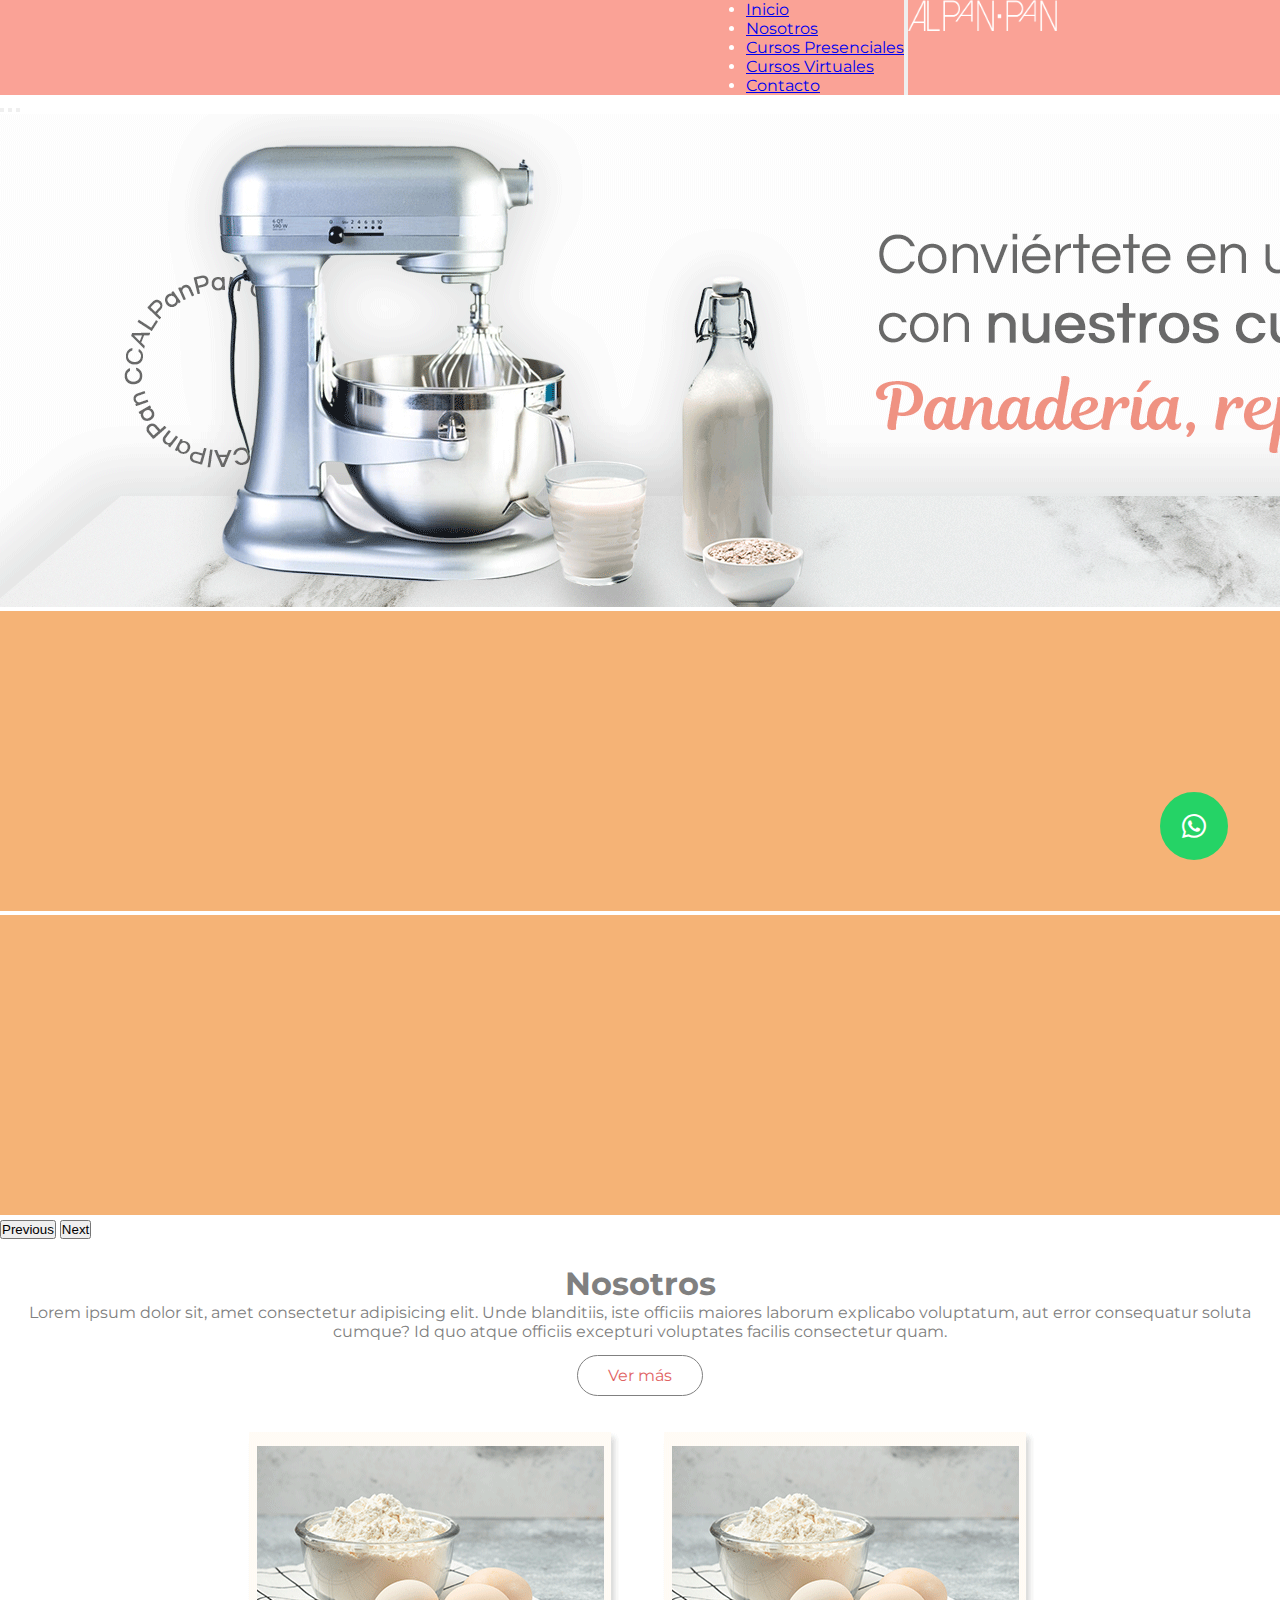
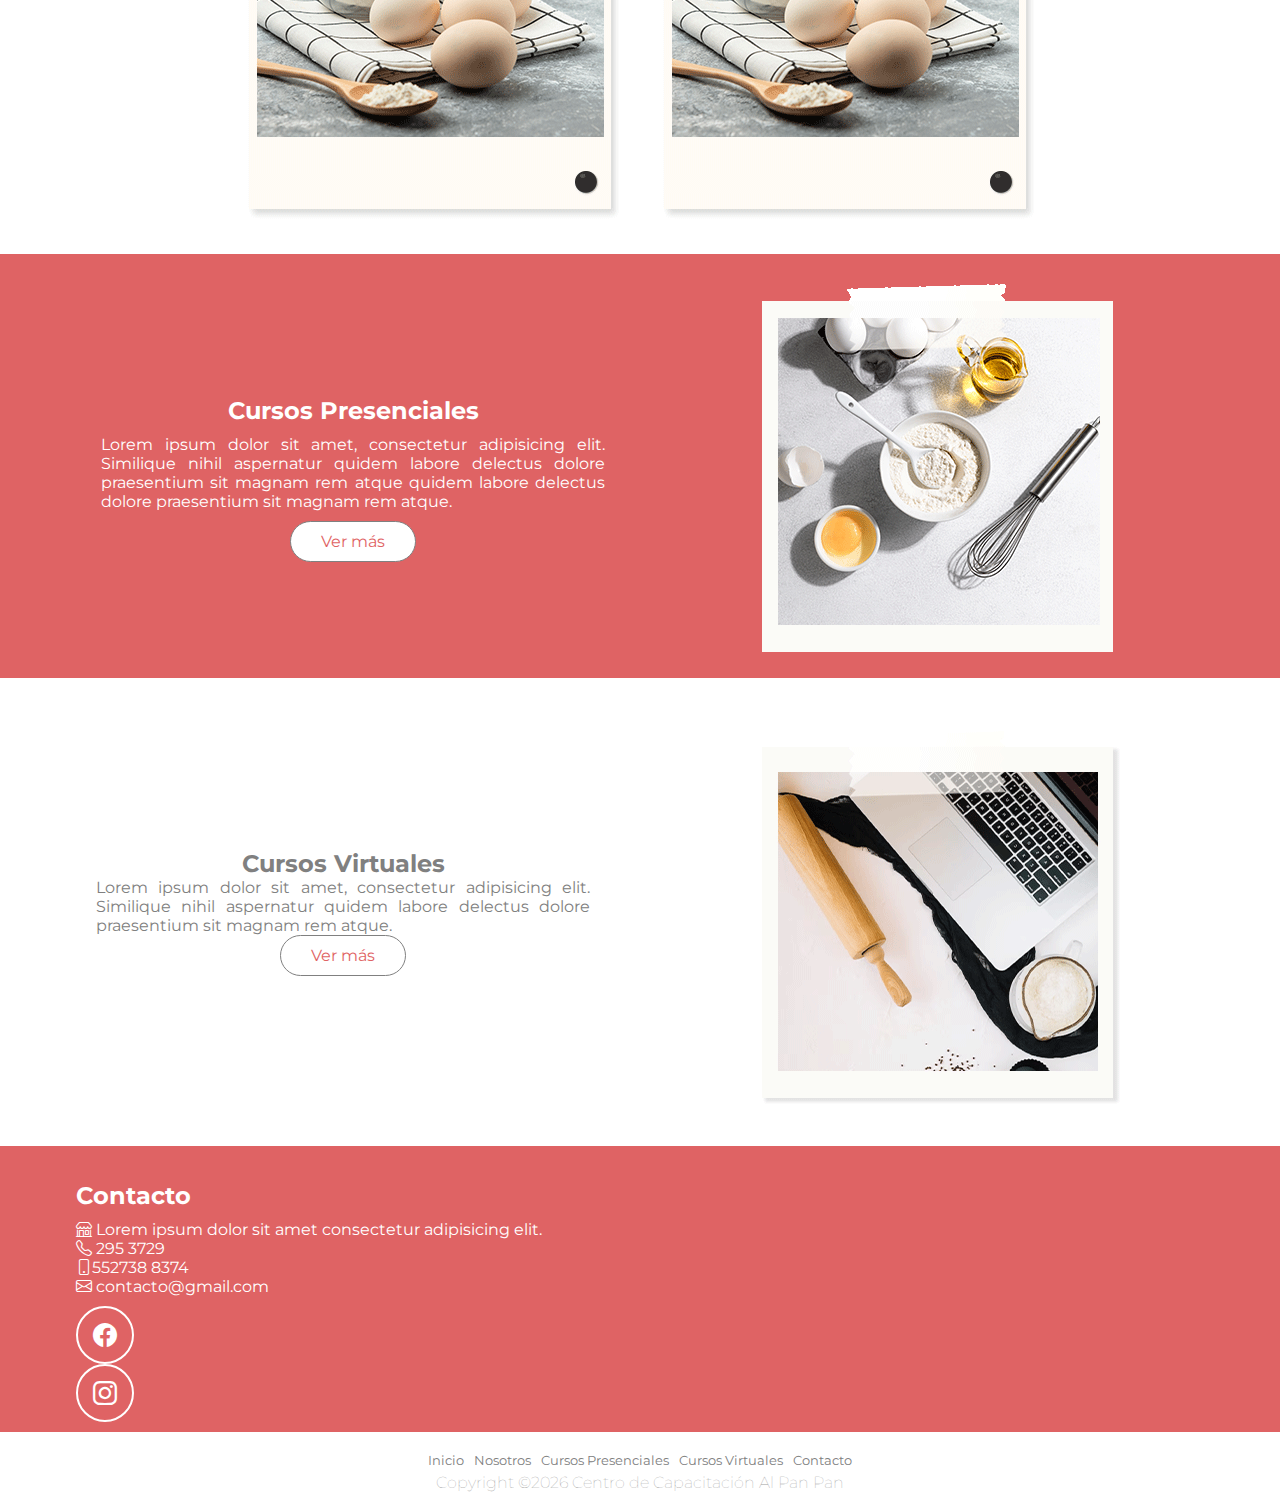
<file: index.html>
<!DOCTYPE html>
<html lang="en">
<head>
  <meta charset="UTF-8">
  <meta http-equiv="X-UA-Compatible" content="IE=edge">
  <meta name="viewport" content="width=device-width, initial-scale=1.0">
  <title>Inicio</title>
  <link rel="shortcut icon" href="./img/deprueba/logov1.svg">
  <link rel="stylesheet" href="./css/style.css">
  <!-- googleFont -->
  <link rel="preconnect" href="https://fonts.googleapis.com">
  <link rel="preconnect" href="https://fonts.gstatic.com" crossorigin>
  <link href="https://fonts.googleapis.com/css2?family=Montserrat:ital,wght@0,200;0,300;0,400;0,700;1,200;1,400&display=swap" rel="stylesheet">
  <!-- Bootstrap -->
  <link href="https://cdn.jsdelivr.net/npm/bootstrap@5.3.0/dist/css/bootstrap.min.css" rel="stylesheet" integrity="sha384-9ndCyUaIbzAi2FUVXJi0CjmCapSmO7SnpJef0486qhLnuZ2cdeRhO02iuK6FUUVM" crossorigin="anonymous">
  <link rel="stylesheet" href="https://cdn.jsdelivr.net/npm/bootstrap-icons@1.10.5/font/bootstrap-icons.css">
  
</head>



<body>


        
<!-- NAVEGADOR -->

 
<nav class="navbar navbar-expand-lg "  data-bs-theme="dark" style="background-color: #faa296;"  >
      
  <div class="container-fluid">
    <a class="navbar-brand" href="./index.html">
      <img src="./img/white_logo.png" alt="Logo" width="40%" height="me-auto" class="d-inline-block align-text-top">
    
    </a>
  
    <button class="navbar-toggler" type="button" data-bs-toggle="collapse" data-bs-target="#navbarSupportedContent" aria-controls="navbarSupportedContent" aria-expanded="false" aria-label="Toggle navigation">
      <span class="navbar-toggler-icon"></span>
    </button>
    <div class="collapse navbar-collapse" id="navbarSupportedContent">
      <ul class="navbar-nav me-auto mb-2 mb-lg-0">
        <li class="nav-item">
          <a class="nav-link" href="./index.html">Inicio</a>
        </li>
        <li class="nav-item">
          <a class="nav-link" href="./nosotros.html">Nosotros</a>
        </li>
        <li class="nav-item">
          <a class="nav-link" href="./cursos_presenciales.html">Cursos Presenciales</a>
        </li>
        <li class="nav-item">
          <a class="nav-link" href="./cursos_virtuales.html">Cursos Virtuales</a>
        </li>
        <li class="nav-item">
          <a class="nav-link" href="./contacto.html">Contacto</a>
        </li>
      
      </ul>
    
    </div>
  </div>
  </nav>
  


 
    <!-- IMAGEN PRINCIPAL / CARRUSEL -->
<header>
    <div id="carouselExampleIndicators" class="carousel slide">
      <div class="carousel-indicators">
        <button type="button" data-bs-target="#carouselExampleIndicators" data-bs-slide-to="0" class="active" aria-current="true" aria-label="Slide 1"></button>
        <button type="button" data-bs-target="#carouselExampleIndicators" data-bs-slide-to="1" aria-label="Slide 2"></button>
        <button type="button" data-bs-target="#carouselExampleIndicators" data-bs-slide-to="2" aria-label="Slide 3"></button>
      </div>
      <div class="carousel-inner">
        <div class="carousel-item active">
          <img src="./img/herobannerr.png" class="d-block w-100" alt="...">
        </div>
        <div class="carousel-item">
          <img src="./img/herobanner.jpg" class="d-block w-100" alt="...">
        </div>
        <div class="carousel-item">
          <img src="./img/herobanner.jpg" class="d-block w-100" alt="...">
        </div>
      </div>
      <button class="carousel-control-prev" type="button" data-bs-target="#carouselExampleIndicators" data-bs-slide="prev">
        <span class="carousel-control-prev-icon" aria-hidden="true"></span>
        <span class="visually-hidden">Previous</span>
      </button>
      <button class="carousel-control-next" type="button" data-bs-target="#carouselExampleIndicators" data-bs-slide="next">
        <span class="carousel-control-next-icon" aria-hidden="true"></span>
        <span class="visually-hidden">Next</span>
      </button>
    </div>
  </header>   
   

  <!-- NOSOTROS  -->


 
<section id="nosotros"> 
  <div class="container container p-3 mt-5 text-center text-danger">
    <!-- Content here -->
    <div class="row">
      <div class="col-sm-12 col-lg-12">
    <div class="txtNos">
    <h1 class="tituloNos">Nosotros</h1>
      <p class="txt_nos_parrafo">Lorem ipsum dolor sit, amet consectetur adipisicing elit. Unde blanditiis, iste officiis maiores laborum explicabo voluptatum, aut error consequatur soluta cumque? Id quo atque officiis excepturi voluptates facilis consectetur quam.</p>
       
      <div class="botonNoss">
      <a class="btn default" href="./nosotros.html">Ver más</a>
      </div>
     
    </div>
    </div>



    <div class="col-md-12 col-lg-12">
    <div class="flex-containerNos">
  

      <div class="bannerNos1">
        <img src="./img/boxbanner.png" alt="nosotros1">
      </div>

      <div class="bannerNos1">
        <img src="./img/boxbanner.png" alt="nosotros2">
      </div>

 

    </div>

  </div>    

  </section>

      
    





  <!-- Cursos Presenciales -->
  <div class="container-fluid p-0 mt-5 text-center"> 
    <div class="row">
  <section class="cursosP"> 
    <div class="col-sm-12 col-lg-12">
    <div class="flex-containerCP">
      
  
    <div class="txtCursosP">
      <h2 class="tituloCP">Cursos Presenciales</h2>
      <p class="parrafoNos">Lorem ipsum dolor sit amet, consectetur adipisicing elit. Similique nihil aspernatur quidem labore delectus dolore praesentium sit magnam rem atque quidem labore delectus dolore praesentium sit magnam rem atque. </p>

      <a class="btn default" href="./cursos_presenciales.html">Ver más</a>
      </a>

    </div>

        <div class="bannerCP">
        <img src="./img/boxbanner3.png" alt="cursos_presenciales">
        </div>  
      </div>

    </div>  
    </div> 
    </section>

 
     <!-- Cursos Virtuales -->
<div class="container-fluid mt-5 text-center">
  <div class="row">
    <div class="col-sm-12 col-lg-12">
  <div class="flex-containerCV">

    <div class="txtCV">
    <h2 class="tituloCvirtuales">Cursos Virtuales</h2>
    <p class="parrafoCursosVirtuales">Lorem ipsum dolor sit amet, consectetur adipisicing elit. Similique nihil aspernatur quidem labore delectus dolore praesentium sit magnam rem atque.</p>
 

    <a class="btn default" href="./cursos_virtuales.html">Ver más</a>
  </a>

  </div>

  <div class="bannerCV">
      <img src="./img/boxbanner2.png" alt="cursos_virtuales">
 </div>
</div>


</div>
</div>
</div>




  
     <!-- Contacto -->
     <div class="container-fluid p-0 mt-5 text-center"> 
      <div class="row">
      <div class="col-sm-12 col-lg-12">
<section class="contact-container">

 <div class="txt-contact">
  <ul class="flex_Contact">
       
      <h2>Contacto</h2>

 
  <div class="contacto-iconos-indexx">
    
      <li><i class="bi bi-shop"></i>  Lorem ipsum dolor sit amet consectetur adipisicing elit.</li>

      <li><i class="bi bi-telephone"></i>     295 3729</li>
      
     
 
      <li><i class="bi bi-phone"></i>552738 8374</li>
      
      <li><i class="bi bi-envelope"></i>  contacto@gmail.com </li>
    </div>
  

      <div class="iconos-redes-sociales d-flex flex-wrap align-items-center mt-3">
        <a href="https://m.facebook.com/" target="_blank" rel="noopener noreferrer">
          <i class="bi bi-facebook"></i>

          <a href="https://www.instagram.com/" target="_blank" rel="noopener noreferrer">
            <i class="bi bi-instagram"></i>

        </a>
      </div> 


  
    </ul>


              <!-- Mapa -->
   <div class="mapa">
       
    <iframe src="https://www.google.com/maps/embed?pb=!1m18!1m12!1m3!1d3763.2723509268367!2d-99.18604948509383!3d19.400635086902415!2m3!1f0!2f0!3f0!3m2!1i1024!2i768!4f13.1!3m3!1m2!1s0x85d1ff640f129c71%3A0x2fc3b561b5a9884b!2sCentro%20de%20Capacitaci%C3%B3n%20Al%20Pan%20Pan!5e0!3m2!1ses-419!2smx!4v1582581490856!5m2!1ses-419!2smx" width="400" height="335" frameborder="0" style="border:0;" allowfullscreen=""></iframe>

    </div>



 
</section>

    
  <!-- Boton WhatsApp -->
  <div class="botonWA">
  
    <a href="https://web.whatsapp.com/" target="_blank" rel="noopener noreferrer">
      <i class="bi bi-whatsapp"></i> 
   
   
  </div>


   

<!-- Footer -->
    
<footer class="footer_container">
  
    <ul class="footer_item">
        <li class="item_footer"><a class="nav_link" href="./index.html">Inicio</a></li>
        <li class="item_footer"><a class="nav_link" href="./nosotros.html">Nosotros</a></li>
        <li class="item_footer"><a class="nav_link" href="./cursos_presenciales.html">Cursos Presenciales</a></li>
        <li class="item_footer"><a class="nav_link" href="./cursos_virtuales.html">Cursos Virtuales</a></li>
        <li class="item_footer"><a class="nav_link" href="./contacto.html">Contacto</a></li>
    </ul>  






    <div>
        <!-- Copywrite Text -->
        <p class="copywrite-text"><a href="#"></a>
         Copyright &copy;<script>document.write(new Date().getFullYear());</script> Centro de Capacitación Al Pan Pan </p>
    </div>

  </footer>
   
<!-- end-Boostrap -->  
<script src="https://cdn.jsdelivr.net/npm/bootstrap@5.3.0/dist/js/bootstrap.bundle.min.js" integrity="sha384-geWF76RCwLtnZ8qwWowPQNguL3RmwHVBC9FhGdlKrxdiJJigb/j/68SIy3Te4Bkz" crossorigin="anonymous"></script>  
</body>
</html>
</file>
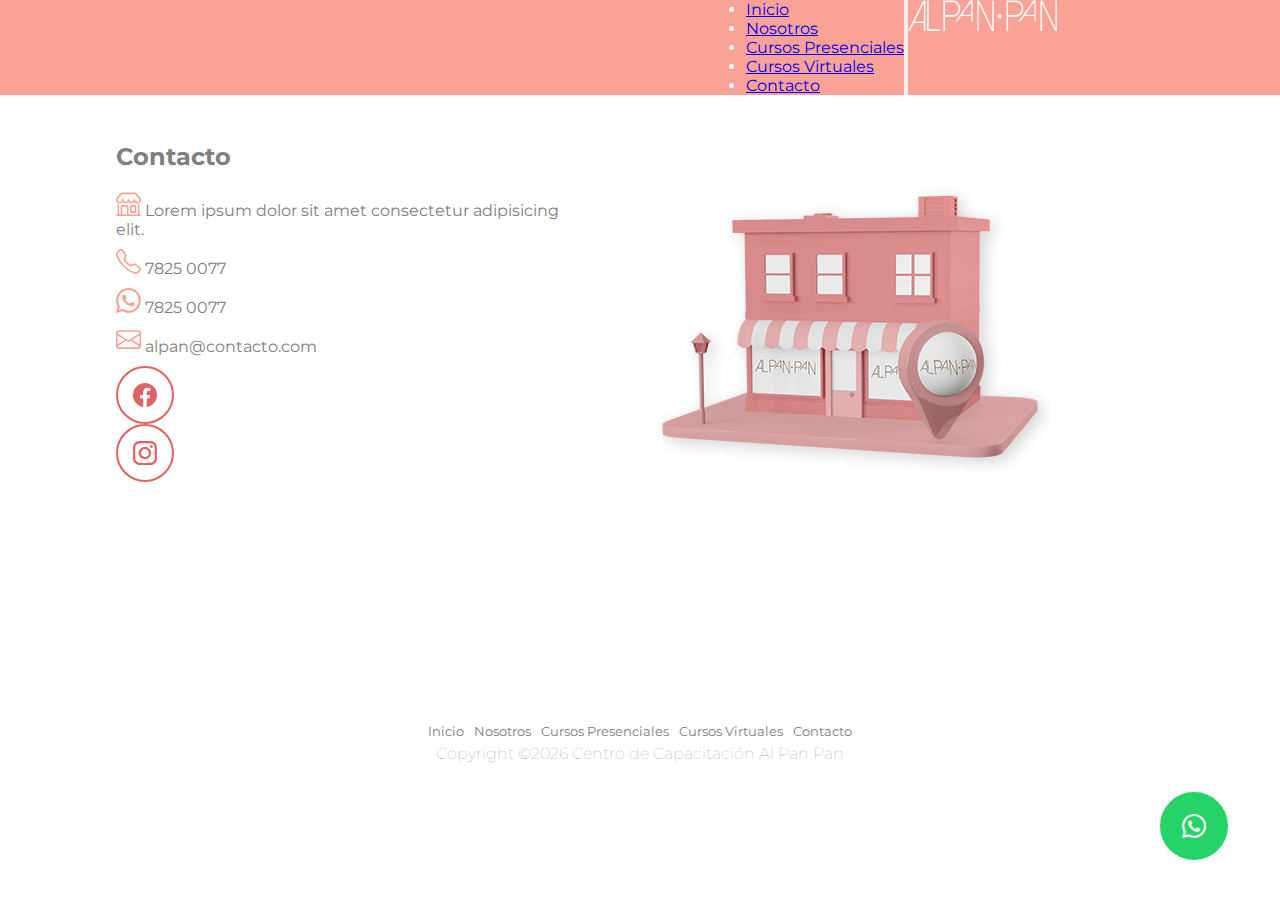
<file: contacto.html>
<!DOCTYPE html>
<html lang="en">
<head>
  <meta charset="UTF-8">
  <meta http-equiv="X-UA-Compatible" content="IE=edge">
  <meta name="viewport" content="width=device-width, initial-scale=1.0">
  <title>Contacto</title>
  <link rel="shortcut icon" href="./img/deprueba/logov1.svg">
  <link rel="stylesheet" href="./css/style.css">
  <!-- googleFont -->
  <link rel="preconnect" href="https://fonts.googleapis.com">
  <link rel="preconnect" href="https://fonts.gstatic.com" crossorigin>
  <link href="https://fonts.googleapis.com/css2?family=Montserrat:ital,wght@0,200;0,300;0,400;0,700;1,200;1,400&display=swap" rel="stylesheet">
  <!-- Bootstrap -->
  <link href="https://cdn.jsdelivr.net/npm/bootstrap@5.3.0/dist/css/bootstrap.min.css" rel="stylesheet" integrity="sha384-9ndCyUaIbzAi2FUVXJi0CjmCapSmO7SnpJef0486qhLnuZ2cdeRhO02iuK6FUUVM" crossorigin="anonymous">
  <link rel="stylesheet" href="https://cdn.jsdelivr.net/npm/bootstrap-icons@1.10.5/font/bootstrap-icons.css">
  </head>
</html>


<!-- NAVEGADOR -->

<nav class="navbar navbar-expand-lg "  data-bs-theme="dark" style="background-color: #faa296;"  >
      
  <div class="container-fluid">
    <a class="navbar-brand" href="./index.html">
      <img src="./img/white_logo.png" alt="Logo" width="40%" height="me-auto" class="d-inline-block align-text-top">
    
    </a>
  
    <button class="navbar-toggler" type="button" data-bs-toggle="collapse" data-bs-target="#navbarSupportedContent" aria-controls="navbarSupportedContent" aria-expanded="false" aria-label="Toggle navigation">
      <span class="navbar-toggler-icon"></span>
    </button>
    <div class="collapse navbar-collapse" id="navbarSupportedContent">
      <ul class="navbar-nav me-auto mb-2 mb-lg-0">
        <li class="nav-item">
          <a class="nav-link" href="./index.html">Inicio</a>
        </li>
        <li class="nav-item">
          <a class="nav-link" href="./nosotros.html">Nosotros</a>
        </li>
        <li class="nav-item">
          <a class="nav-link" href="./cursos_presenciales.html">Cursos Presenciales</a>
        </li>
        <li class="nav-item">
          <a class="nav-link" href="./cursos_virtuales.html">Cursos Virtuales</a>
        </li>
        <li class="nav-item">
          <a class="nav-link" href="./contacto.html">Contacto</a>
        </li>
      
      </ul>
    
    </div>
  </div>
  </nav>

    <!-- IMAGEN PRINCIPAL -->
    



    
     
<div class="container-fluid p-0 mt-5">
  <div class="row">
    <div class="col-sm-12 col-lg-12">      
     <div class="ContainerContactGrid">

    <div class="Info_Contact">
      <ul class="info-list">    
      <h2>Contacto</h2>
            <li><i class="icon"><svg xmlns="http://www.w3.org/2000/svg" width="25" height="25" fill="#faa296" class="bi bi-shop" viewBox="0 0 16 16">
              <path d="M2.97 1.35A1 1 0 0 1 3.73 1h8.54a1 1 0 0 1 .76.35l2.609 3.044A1.5 1.5 0 0 1 16 5.37v.255a2.375 2.375 0 0 1-4.25 1.458A2.371 2.371 0 0 1 9.875 8 2.37 2.37 0 0 1 8 7.083 2.37 2.37 0 0 1 6.125 8a2.37 2.37 0 0 1-1.875-.917A2.375 2.375 0 0 1 0 5.625V5.37a1.5 1.5 0 0 1 .361-.976l2.61-3.045zm1.78 4.275a1.375 1.375 0 0 0 2.75 0 .5.5 0 0 1 1 0 1.375 1.375 0 0 0 2.75 0 .5.5 0 0 1 1 0 1.375 1.375 0 1 0 2.75 0V5.37a.5.5 0 0 0-.12-.325L12.27 2H3.73L1.12 5.045A.5.5 0 0 0 1 5.37v.255a1.375 1.375 0 0 0 2.75 0 .5.5 0 0 1 1 0zM1.5 8.5A.5.5 0 0 1 2 9v6h1v-5a1 1 0 0 1 1-1h3a1 1 0 0 1 1 1v5h6V9a.5.5 0 0 1 1 0v6h.5a.5.5 0 0 1 0 1H.5a.5.5 0 0 1 0-1H1V9a.5.5 0 0 1 .5-.5zM4 15h3v-5H4v5zm5-5a1 1 0 0 1 1-1h2a1 1 0 0 1 1 1v3a1 1 0 0 1-1 1h-2a1 1 0 0 1-1-1v-3zm3 0h-2v3h2v-3z"/>
            </svg></i> Lorem ipsum dolor sit amet consectetur adipisicing elit.</li>

            <li><i class="icon"><svg xmlns="http://www.w3.org/2000/svg" width="25" height="25" fill="#faa296" class="bi bi-telephone" viewBox="0 0 16 16">
              <path d="M3.654 1.328a.678.678 0 0 0-1.015-.063L1.605 2.3c-.483.484-.661 1.169-.45 1.77a17.568 17.568 0 0 0 4.168 6.608 17.569 17.569 0 0 0 6.608 4.168c.601.211 1.286.033 1.77-.45l1.034-1.034a.678.678 0 0 0-.063-1.015l-2.307-1.794a.678.678 0 0 0-.58-.122l-2.19.547a1.745 1.745 0 0 1-1.657-.459L5.482 8.062a1.745 1.745 0 0 1-.46-1.657l.548-2.19a.678.678 0 0 0-.122-.58L3.654 1.328zM1.884.511a1.745 1.745 0 0 1 2.612.163L6.29 2.98c.329.423.445.974.315 1.494l-.547 2.19a.678.678 0 0 0 .178.643l2.457 2.457a.678.678 0 0 0 .644.178l2.189-.547a1.745 1.745 0 0 1 1.494.315l2.306 1.794c.829.645.905 1.87.163 2.611l-1.034 1.034c-.74.74-1.846 1.065-2.877.702a18.634 18.634 0 0 1-7.01-4.42 18.634 18.634 0 0 1-4.42-7.009c-.362-1.03-.037-2.137.703-2.877L1.885.511z"/>
            </svg></i> 7825 0077</li>


            <li><svg xmlns="http://www.w3.org/2000/svg" width="25" height="25" fill="#faa296" class="bi bi-whatsapp" viewBox="0 0 16 16">
              <path d="M13.601 2.326A7.854 7.854 0 0 0 7.994 0C3.627 0 .068 3.558.064 7.926c0 1.399.366 2.76 1.057 3.965L0 16l4.204-1.102a7.933 7.933 0 0 0 3.79.965h.004c4.368 0 7.926-3.558 7.93-7.93A7.898 7.898 0 0 0 13.6 2.326zM7.994 14.521a6.573 6.573 0 0 1-3.356-.92l-.24-.144-2.494.654.666-2.433-.156-.251a6.56 6.56 0 0 1-1.007-3.505c0-3.626 2.957-6.584 6.591-6.584a6.56 6.56 0 0 1 4.66 1.931 6.557 6.557 0 0 1 1.928 4.66c-.004 3.639-2.961 6.592-6.592 6.592zm3.615-4.934c-.197-.099-1.17-.578-1.353-.646-.182-.065-.315-.099-.445.099-.133.197-.513.646-.627.775-.114.133-.232.148-.43.05-.197-.1-.836-.308-1.592-.985-.59-.525-.985-1.175-1.103-1.372-.114-.198-.011-.304.088-.403.087-.088.197-.232.296-.346.1-.114.133-.198.198-.33.065-.134.034-.248-.015-.347-.05-.099-.445-1.076-.612-1.47-.16-.389-.323-.335-.445-.34-.114-.007-.247-.007-.38-.007a.729.729 0 0 0-.529.247c-.182.198-.691.677-.691 1.654 0 .977.71 1.916.81 2.049.098.133 1.394 2.132 3.383 2.992.47.205.84.326 1.129.418.475.152.904.129 1.246.08.38-.058 1.171-.48 1.338-.943.164-.464.164-.86.114-.943-.049-.084-.182-.133-.38-.232z"/>
            </svg><i class="icon"></i> 7825 0077</li>


            <li><i class="icon"><svg xmlns="http://www.w3.org/2000/svg" width="25" height="25" fill="#faa296"  class="bi bi-envelope" viewBox="0 0 16 16">
              <path d="M0 4a2 2 0 0 1 2-2h12a2 2 0 0 1 2 2v8a2 2 0 0 1-2 2H2a2 2 0 0 1-2-2V4Zm2-1a1 1 0 0 0-1 1v.217l7 4.2 7-4.2V4a1 1 0 0 0-1-1H2Zm13 2.383-4.708 2.825L15 11.105V5.383Zm-.034 6.876-5.64-3.471L8 9.583l-1.326-.795-5.64 3.47A1 1 0 0 0 2 13h12a1 1 0 0 0 .966-.741ZM1 11.105l4.708-2.897L1 5.383v5.722Z"/>
            </svg></i> alpan@contacto.com</li>



<!--  Social media-->

 

<div class="iconos-redes-socialess d-flex flex-wrap align-items-center mt-4">
  <a href="https://m.facebook.com/" target="_blank" rel="noopener noreferrer">
    <i class="bi bi-facebook"></i>

    <a href="https://www.instagram.com/" target="_blank" rel="noopener noreferrer">
      <i class="bi bi-instagram"></i>

  </a>

</div>

  
</ul>
<div class="banner-contacto_page">
  <img src="./img/boxbanner5.png" alt="escuela">

</div>  

  </div>

    

   
   <!-- Mapa -->
   <div class="container-fluid p-0 mt-5 text-center"> 
   <div class="MapContactPage"> 
  <iframe src="https://www.google.com/maps/embed?pb=!1m18!1m12!1m3!1d3763.272235085478!2d-99.18873171442466!3d19.40064009497466!2m3!1f0!2f0!3f0!3m2!1i1024!2i768!4f13.1!3m3!1m2!1s0x85d1ff640f129c71%3A0x2fc3b561b5a9884b!2sCentro%20de%20Capacitaci%C3%B3n%20Al%20Pan%20Pan!5e0!3m2!1ses-419!2smx!4v1688166520786!5m2!1ses-419!2smx" width="1280" height="350" style="border:0;" allowfullscreen="" loading="lazy" referrerpolicy="no-referrer-when-downgrade"></iframe>
</div>           
        

 




  <!-- Boton WhatsApp -->
  <div class="botonWA">
  
    <a href="https://web.whatsapp.com/" target="_blank" rel="noopener noreferrer">
      <i class="bi bi-whatsapp"></i> 
   
   
  </div>


<!-- Footer -->
    
<footer class="footer_container">
  
  <ul class="footer_item">
      <li class="item_footer"><a class="nav_link" href="./index.html">Inicio</a></li>
      <li class="item_footer"><a class="nav_link" href="./nosotros.html">Nosotros</a></li>
      <li class="item_footer"><a class="nav_link" href="./cursos_presenciales.html">Cursos Presenciales</a></li>
      <li class="item_footer"><a class="nav_link" href="./cursos_virtuales.html">Cursos Virtuales</a></li>
      <li class="item_footer"><a class="nav_link" href="./contacto.html">Contacto</a></li>
  </ul>  






  <div>
      <!-- Copywrite Text -->
      <p class="copywrite-text"><a href="#"></a>
       Copyright &copy;<script>document.write(new Date().getFullYear());</script> Centro de Capacitación Al Pan Pan </p>
  </div>

</footer>



    
<!-- end-Boostrap -->  
<script src="https://cdn.jsdelivr.net/npm/bootstrap@5.3.0/dist/js/bootstrap.bundle.min.js" integrity="sha384-geWF76RCwLtnZ8qwWowPQNguL3RmwHVBC9FhGdlKrxdiJJigb/j/68SIy3Te4Bkz" crossorigin="anonymous"></script>  
    
</body>
</html>
</file>
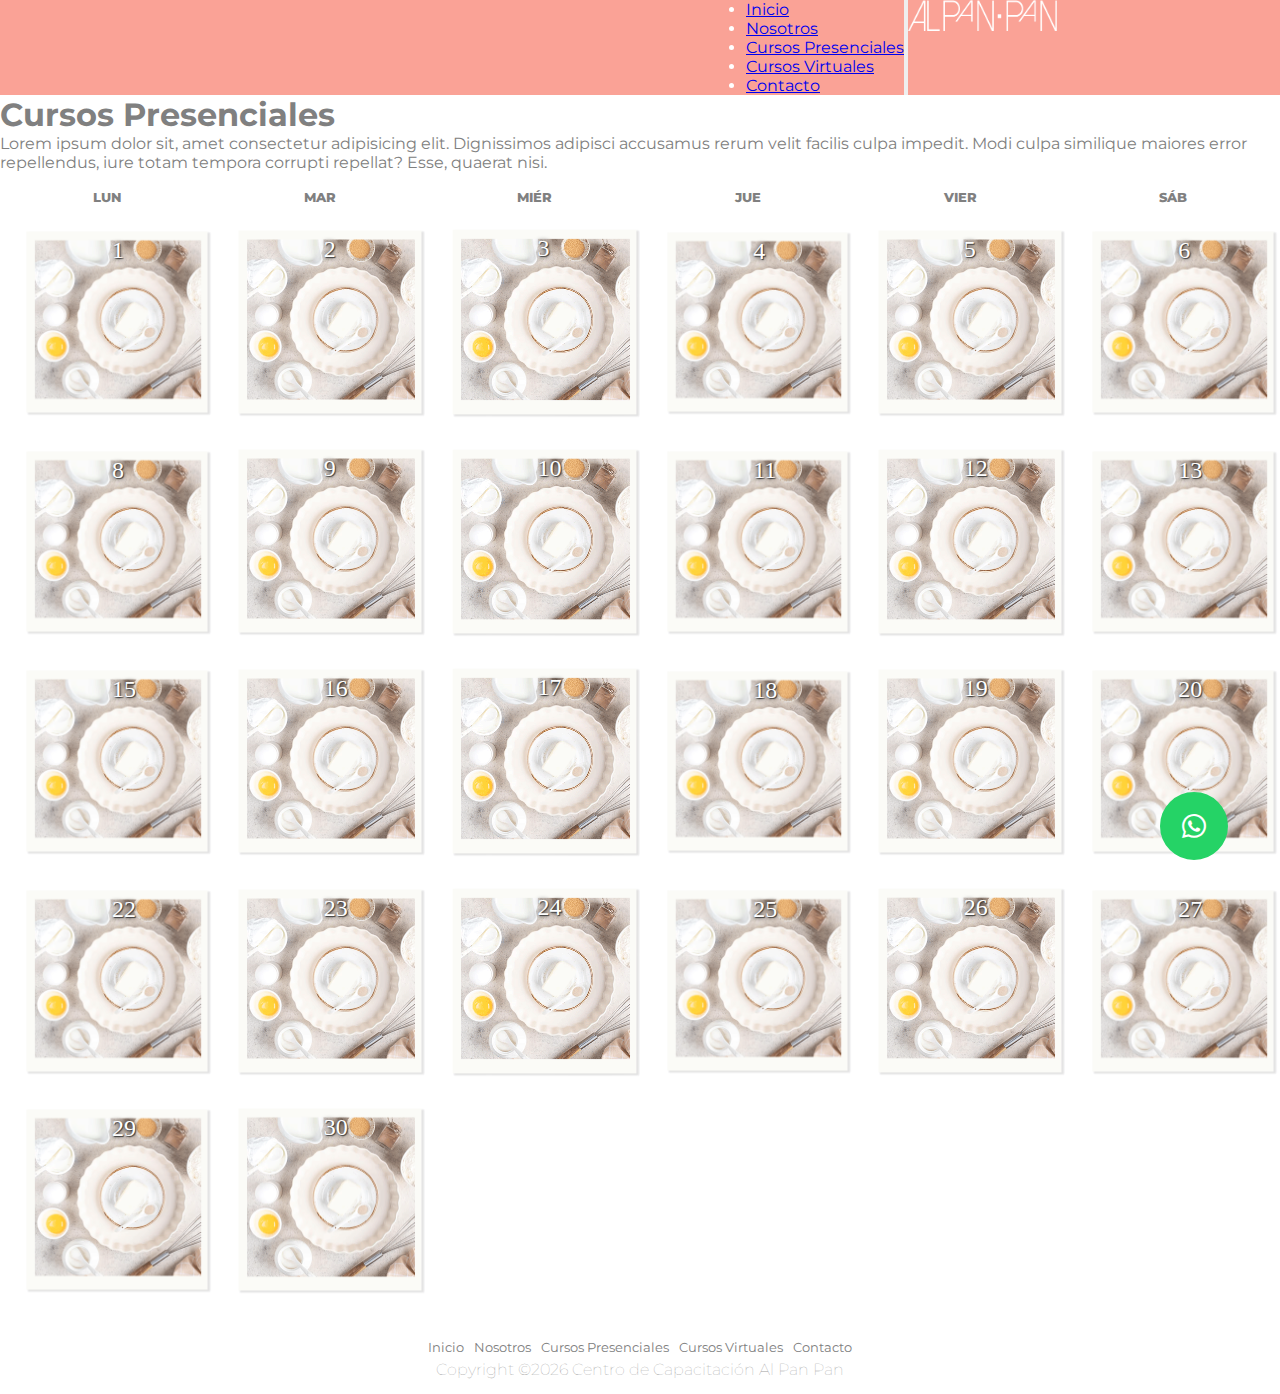
<file: cursos_presenciales.html>
<!DOCTYPE html>
<html lang="en">
<head>
  <meta charset="UTF-8">
  <meta http-equiv="X-UA-Compatible" content="IE=edge">
  <meta name="viewport" content="width=device-width, initial-scale=1.0">
  <title>Cursos Presenciales</title>
  <link rel="shortcut icon" href="./img/deprueba/logov1.svg">
  <link rel="stylesheet" href="./css/style.css">
  <!-- googleFont -->
  <link rel="preconnect" href="https://fonts.googleapis.com">
  <link rel="preconnect" href="https://fonts.gstatic.com" crossorigin>
  <link href="https://fonts.googleapis.com/css2?family=Montserrat:ital,wght@0,200;0,300;0,400;0,700;1,200;1,400&display=swap" rel="stylesheet">
  <!-- Bootstrap -->
  <link href="https://cdn.jsdelivr.net/npm/bootstrap@5.3.0/dist/css/bootstrap.min.css" rel="stylesheet" integrity="sha384-9ndCyUaIbzAi2FUVXJi0CjmCapSmO7SnpJef0486qhLnuZ2cdeRhO02iuK6FUUVM" crossorigin="anonymous">
  <link rel="stylesheet" href="https://cdn.jsdelivr.net/npm/bootstrap-icons@1.10.5/font/bootstrap-icons.css">
</head>
</html>


<!-- NAVEGADOR -->
<nav class="navbar navbar-expand-lg "  data-bs-theme="dark" style="background-color: #faa296;"  >
      
  <div class="container-fluid">
    <a class="navbar-brand" href="./index.html">
      <img src="./img/white_logo.png" alt="Logo" width="40%" height="me-auto" class="d-inline-block align-text-top">
    
    </a>
  
    <button class="navbar-toggler" type="button" data-bs-toggle="collapse" data-bs-target="#navbarSupportedContent" aria-controls="navbarSupportedContent" aria-expanded="false" aria-label="Toggle navigation">
      <span class="navbar-toggler-icon"></span>
    </button>
    <div class="collapse navbar-collapse" id="navbarSupportedContent">
      <ul class="navbar-nav me-auto mb-2 mb-lg-0">
        <li class="nav-item">
          <a class="nav-link" href="./index.html">Inicio</a>
        </li>
        <li class="nav-item">
          <a class="nav-link" href="./nosotros.html">Nosotros</a>
        </li>
        <li class="nav-item">
          <a class="nav-link" href="./cursos_presenciales.html">Cursos Presenciales</a>
        </li>
        <li class="nav-item">
          <a class="nav-link" href="./cursos_virtuales.html">Cursos Virtuales</a>
        </li>
        <li class="nav-item">
          <a class="nav-link" href="./contacto.html">Contacto</a>
        </li>
      
      </ul>
    
    </div>
  </div>
  </nav>

    <!-- IMAGEN PRINCIPAL -->
    <div class="container container p-3 mt-5 text-center">
        <h1 class="CP_tittlee">Cursos Presenciales</h1>
        <p class="CP_textoo">Lorem ipsum dolor sit, amet consectetur adipisicing elit. Dignissimos adipisci accusamus rerum velit facilis culpa impedit. Modi culpa similique maiores error repellendus, iure totam tempora corrupti repellat? Esse, quaerat nisi.
        </p>
  </div>

    

    <section class="calendario">
       
      
			
    
  
          
                             
                                    
       <table>
        <div class="diasTabla"></div>
            <tr><td align="center" valign="middle"><h3>LUN</h3></td><td align="center" valign="middle"><h3>MAR</h3></td><td><h3>MIÉR</h3></td><td><h3>JUE</h3></td><td><h3>VIER</h3></td><td><h3>SÁB</h3></td></tr>
       
          </div>
      
      
          <tr>
         
            <td><div class="dia"><div class="numerodia">1</div><img src="./img/boxbanner6.png" alt=""></div></td>
                <td><div class="dia"><div class="numerodia">2</div><img src="./img/boxbanner6.png" alt=""></div></td>  
                <td><div class="dia"><div class="numerodia">3</div><img src="./img/boxbanner6.png" alt="">
                                        <a href="./img/boxbanner6.png" class="img-zoom" title=>+</a></div></td>
            <td><div class="dia"><div class="numerodia">4</div><img src="./img/boxbanner6.png" alt="">
                                  <a href="./img/boxbanner6.png" class="img-zoom" title=>+</a></div></td>
            <td><div class="dia"><div class="numerodia">5</div><img src="./img/boxbanner6.png" alt="">
                                  <a href="./img/boxbanner6.png" class="img-zoom" title=>+</a></div></td>
              <td><div class="dia"><div class="numerodia">6</div><img src="./img/boxbanner6.png" alt=""></div></td>
            
                    
            </tr>
      
            
          
         
      
        
            
       <tr>
         
        <td><div class="dia"><div class="numerodia">8</div><img src="./img/boxbanner6.png" alt=""></div></td>
            <td><div class="dia"><div class="numerodia">9</div><img src="./img/boxbanner6.png" alt=""></div></td>  
            <td><div class="dia"><div class="numerodia">10</div><img src="./img/boxbanner6.png" alt="">
                                    <a href="./img/boxbanner6.png" class="img-zoom" title=>+</a></div></td>
        <td><div class="dia"><div class="numerodia">11</div><img src="./img/boxbanner6.png" alt="">
                              <a href="./img/boxbanner6.png" class="img-zoom" title=>+</a></div></td>
        <td><div class="dia"><div class="numerodia">12</div><img src="./img/boxbanner6.png" alt="">
                              <a href="./img/boxbanner6.png" class="img-zoom" title=>+</a></div></td>
          <td><div class="dia"><div class="numerodia">13</div><img src="./img/boxbanner6.png" alt=""></div></td>
        
                
        </tr>
  
  
  
  
       
        <tr>
         
          <td><div class="dia"><div class="numerodia">15</div><img src="./img/boxbanner6.png" alt=""></div></td>
              <td><div class="dia"><div class="numerodia">16</div><img src="./img/boxbanner6.png" alt=""></div></td>  
              <td><div class="dia"><div class="numerodia">17</div><img src="./img/boxbanner6.png" alt="">
                                      <a href="./img/boxbanner6.png" class="img-zoom" title=>+</a></div></td>
          <td><div class="dia"><div class="numerodia">18</div><img src="./img/boxbanner6.png" alt="">
                                <a href="./img/boxbanner6.png" class="img-zoom" title=>+</a></div></td>
          <td><div class="dia"><div class="numerodia">19</div><img src="./img/boxbanner6.png" alt="">
                                <a href="./img/boxbanner6.png" class="img-zoom" title=>+</a></div></td>
            <td><div class="dia"><div class="numerodia">20</div><img src="./img/boxbanner6.png" alt=""></div></td>
          
                  
          </tr>
    
    
          
         
         
         
         
          <tr>
         
            <td><div class="dia"><div class="numerodia">22</div><img src="./img/boxbanner6.png" alt=""></div></td>
                <td><div class="dia"><div class="numerodia">23</div><img src="./img/boxbanner6.png" alt=""></div></td>  
                <td><div class="dia"><div class="numerodia">24</div><img src="./img/boxbanner6.png" alt="">
                                        <a href="./img/boxbanner6.png" class="img-zoom" title=>+</a></div></td>
            <td><div class="dia"><div class="numerodia">25</div><img src="./img/boxbanner6.png" alt="">
                                  <a href="./img/boxbanner6.png" class="img-zoom" title=>+</a></div></td>
            <td><div class="dia"><div class="numerodia">26</div><img src="./img/boxbanner6.png" alt="">
                                  <a href="./img/boxbanner6.png" class="img-zoom" title=>+</a></div></td>
              <td><div class="dia"><div class="numerodia">27</div><img src="./img/boxbanner6.png" alt=""></div></td>
            
                    
            </tr>
      
           
            <tr>
         
              <td><div class="dia"><div class="numerodia">29</div><img src="./img/boxbanner6.png" alt=""></div></td>
                  <td><div class="dia"><div class="numerodia">30</div><img src="./img/boxbanner6.png" alt=""></div></td>  
           
              
                      
              </tr>
        

    </section>


  </table>


  <!-- Boton WhatsApp -->
  <div class="botonWA">
  
    <a href="https://web.whatsapp.com/" target="_blank" rel="noopener noreferrer">
      <i class="bi bi-whatsapp"></i> 
   
   
  </div>



 

<!-- Footer -->
    
<footer class="footer_container">
  
  <ul class="footer_item">
      <li class="item_footer"><a class="nav_link" href="./index.html">Inicio</a></li>
      <li class="item_footer"><a class="nav_link" href="./nosotros.html">Nosotros</a></li>
      <li class="item_footer"><a class="nav_link" href="./cursos_presenciales.html">Cursos Presenciales</a></li>
      <li class="item_footer"><a class="nav_link" href="./cursos_virtuales.html">Cursos Virtuales</a></li>
      <li class="item_footer"><a class="nav_link" href="./contacto.html">Contacto</a></li>
  </ul>  






  <div>
      <!-- Copywrite Text -->
      <p class="copywrite-text"><a href="#"></a>
       Copyright &copy;<script>document.write(new Date().getFullYear());</script> Centro de Capacitación Al Pan Pan </p>
  </div>

</footer>



<!-- end-Boostrap -->  
<script src="https://cdn.jsdelivr.net/npm/bootstrap@5.3.0/dist/js/bootstrap.bundle.min.js" integrity="sha384-geWF76RCwLtnZ8qwWowPQNguL3RmwHVBC9FhGdlKrxdiJJigb/j/68SIy3Te4Bkz" crossorigin="anonymous"></script>     
    
</body>
</html>
</file>
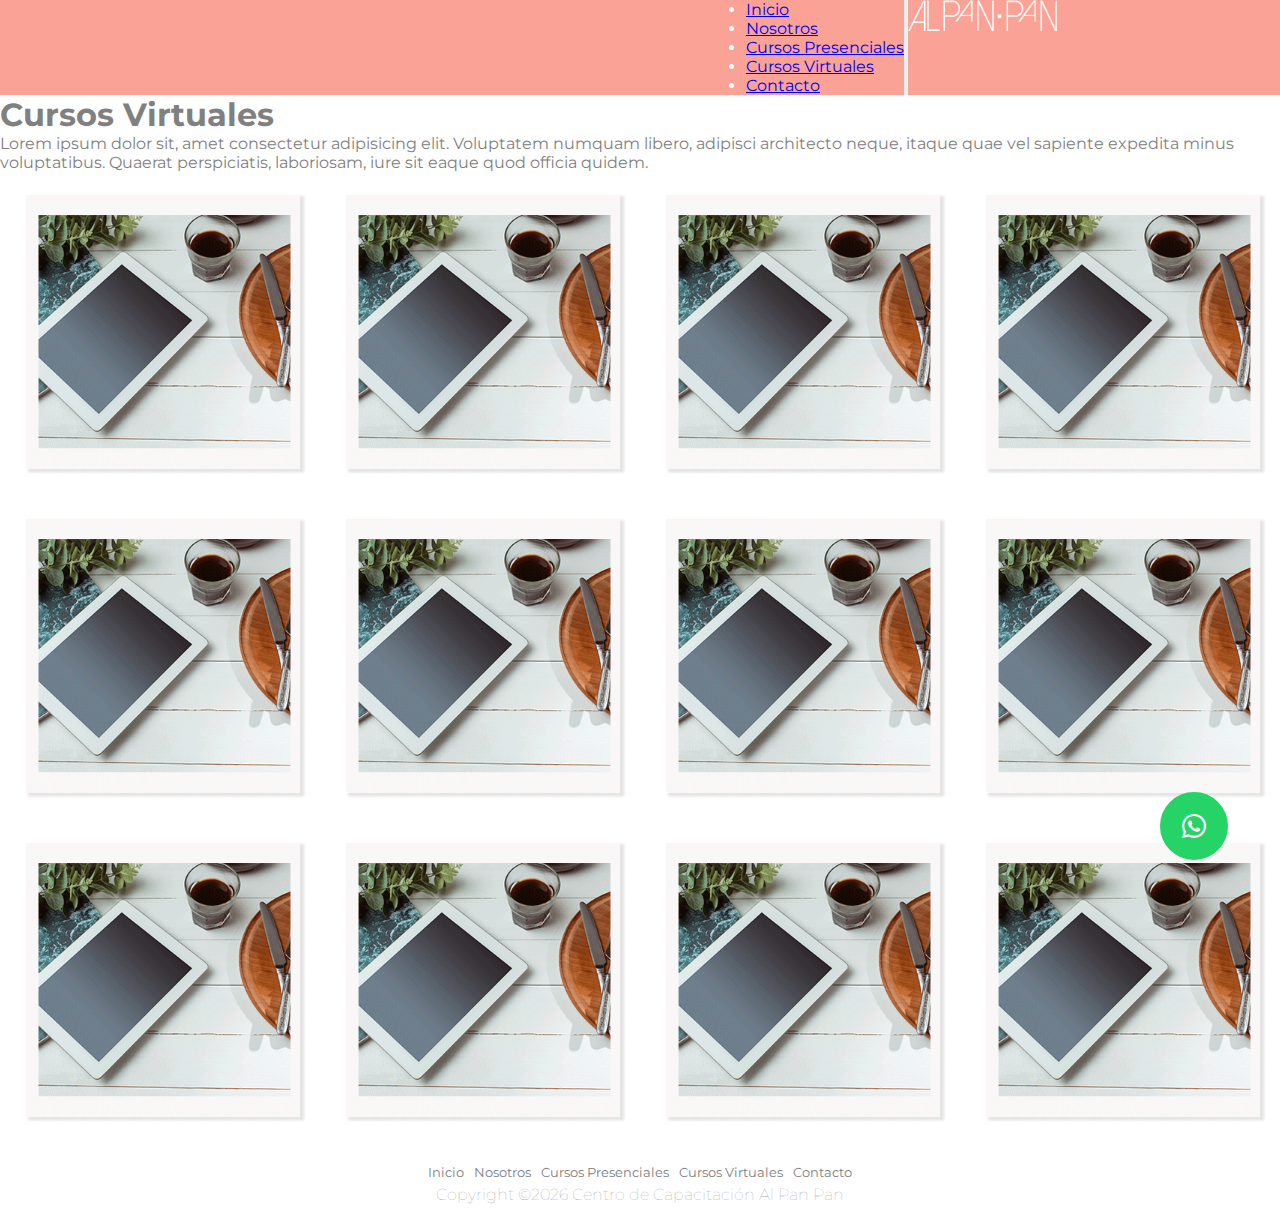
<file: cursos_virtuales.html>
<!DOCTYPE html>
<html lang="en">
<head>
  <meta charset="UTF-8">
  <meta http-equiv="X-UA-Compatible" content="IE=edge">
  <meta name="viewport" content="width=device-width, initial-scale=1.0">
  <title>Cursos Virtuales</title>
  <link rel="shortcut icon" href="./img/deprueba/logov1.svg">
  <link rel="stylesheet" href="./css/style.css">
  <!-- googleFont -->
  <link rel="preconnect" href="https://fonts.googleapis.com">
  <link rel="preconnect" href="https://fonts.gstatic.com" crossorigin>
  <link href="https://fonts.googleapis.com/css2?family=Montserrat:ital,wght@0,200;0,300;0,400;0,700;1,200;1,400&display=swap" rel="stylesheet">
  <!-- Bootstrap -->
  <link href="https://cdn.jsdelivr.net/npm/bootstrap@5.3.0/dist/css/bootstrap.min.css" rel="stylesheet" integrity="sha384-9ndCyUaIbzAi2FUVXJi0CjmCapSmO7SnpJef0486qhLnuZ2cdeRhO02iuK6FUUVM" crossorigin="anonymous">
  <link rel="stylesheet" href="https://cdn.jsdelivr.net/npm/bootstrap-icons@1.10.5/font/bootstrap-icons.css">
</head>
</html>
<body>


<!-- NAVEGADOR -->

 
<nav class="navbar navbar-expand-lg "  data-bs-theme="dark" style="background-color: #faa296;"  >
      
  <div class="container-fluid">
    <a class="navbar-brand" href="./index.html">
      <img src="./img/white_logo.png" alt="Logo" width="40%" height="me-auto" class="d-inline-block align-text-top">
    
    </a>
  
    <button class="navbar-toggler" type="button" data-bs-toggle="collapse" data-bs-target="#navbarSupportedContent" aria-controls="navbarSupportedContent" aria-expanded="false" aria-label="Toggle navigation">
      <span class="navbar-toggler-icon"></span>
    </button>
    <div class="collapse navbar-collapse" id="navbarSupportedContent">
      <ul class="navbar-nav me-auto mb-2 mb-lg-0">
        <li class="nav-item">
          <a class="nav-link" href="./index.html">Inicio</a>
        </li>
        <li class="nav-item">
          <a class="nav-link" href="./nosotros.html">Nosotros</a>
        </li>
        <li class="nav-item">
          <a class="nav-link" href="./cursos_presenciales.html">Cursos Presenciales</a>
        </li>
        <li class="nav-item">
          <a class="nav-link" href="./cursos_virtuales.html">Cursos Virtuales</a>
        </li>
        <li class="nav-item">
          <a class="nav-link" href="./contacto.html">Contacto</a>
        </li>
      
      </ul>
    
    </div>
  </div>
  </nav>



<div class="container container p-3 mt-5 text-center">
    <div class="tituloCV">
        <h1 class="CV_Tittlee">Cursos Virtuales</h1>
        <p class="CV_txtoo">Lorem ipsum dolor sit, amet consectetur adipisicing elit. Voluptatem numquam libero, adipisci architecto neque, itaque quae vel sapiente expedita minus voluptatibus. Quaerat perspiciatis, laboriosam, iure sit eaque quod officia quidem.</p>
 
    </div>

</div>


    <!-- Galeria cursos virtuales  -->
<section class="galeriacv">    


 

   
     
      <div class="pictureCv">
        <img src="./img/boxbanner4.png" alt="banner1">
      </div>

      <div class="pictureCv">
        <img src="./img/boxbanner4.png" alt="banner2">
      </div>

      <div class="pictureCv">
        <img src="./img/boxbanner4.png" alt="banner3">
      </div>


      <div class="pictureCv">
        <img src="./img/boxbanner4.png" alt="banner4">
    </div>




      <div class="pictureCv">
        <img src="./img/boxbanner4.png" alt="banner5">
      </div>

      <div class="pictureCv">
        <img src="./img/boxbanner4.png" alt="banner6">
      </div>

      <div class="pictureCv">
        <img src="./img/boxbanner4.png" alt="banner7">
      </div>

      <div class="pictureCv">
        <img src="./img/boxbanner4.png" alt="banner8">
      </div>

  
  

  
      <div class="pictureCv">
        <img src="./img/boxbanner4.png" alt="banner9">
      </div>

      <div class="pictureCv">
        <img src="./img/boxbanner4.png" alt="banner10">
      </div>

      <div class="pictureCv">
        <img src="./img/boxbanner4.png" alt="banner11">
      </div>

      <div class="pictureCv">
        <img src="./img/boxbanner4.png" alt="banner12">
      </div>


    

    </div>
  </div>
</div>
  </section>



    
  <!-- Boton WhatsApp -->
  <div class="botonWA">
  
    <a href="https://web.whatsapp.com/" target="_blank" rel="noopener noreferrer">
      <i class="bi bi-whatsapp"></i> 
   
   
  </div>



<!-- Footer -->
    
<footer class="footer_container">
  
  <ul class="footer_item">
      <li class="item_footer"><a class="nav_link" href="./index.html">Inicio</a></li>
      <li class="item_footer"><a class="nav_link" href="./nosotros.html">Nosotros</a></li>
      <li class="item_footer"><a class="nav_link" href="./cursos_presenciales.html">Cursos Presenciales</a></li>
      <li class="item_footer"><a class="nav_link" href="./cursos_virtuales.html">Cursos Virtuales</a></li>
      <li class="item_footer"><a class="nav_link" href="./contacto.html">Contacto</a></li>
  </ul>  






  <div>
      <!-- Copywrite Text -->
      <p class="copywrite-text"><a href="#"></a>
       Copyright &copy;<script>document.write(new Date().getFullYear());</script> Centro de Capacitación Al Pan Pan </p>
  </div>

</footer>



<!-- end-Boostrap -->  
<script src="https://cdn.jsdelivr.net/npm/bootstrap@5.3.0/dist/js/bootstrap.bundle.min.js" integrity="sha384-geWF76RCwLtnZ8qwWowPQNguL3RmwHVBC9FhGdlKrxdiJJigb/j/68SIy3Te4Bkz" crossorigin="anonymous"></script>  
</body>
</html>
</file>
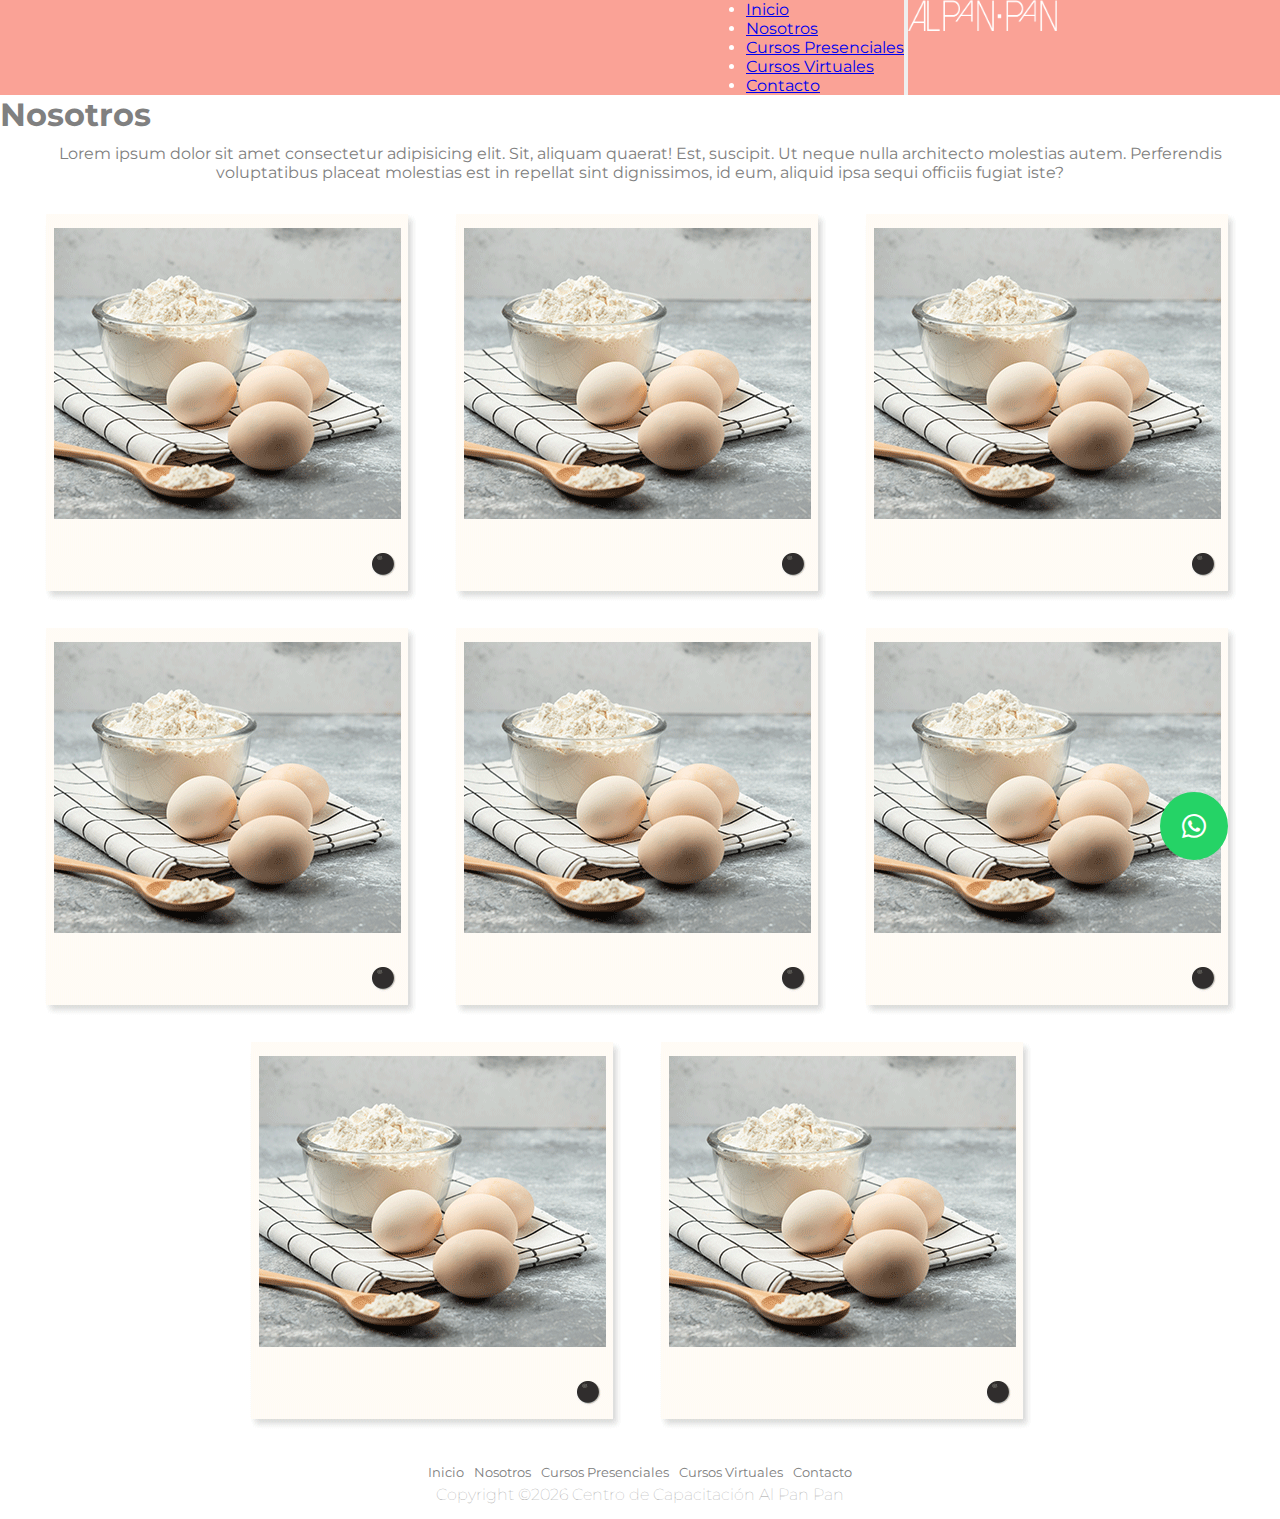
<file: nosotros.html>
<!DOCTYPE html>
<html lang="en">
<head>
  <meta charset="UTF-8">
  <meta http-equiv="X-UA-Compatible" content="IE=edge">
  <meta name="viewport" content="width=device-width, initial-scale=1.0">
  <title>Nosotros</title>
  <link rel="shortcut icon" href="./img/deprueba/logov1.svg">
  <link rel="stylesheet" href="./css/style.css">
  <!-- googleFont -->
  <link rel="preconnect" href="https://fonts.googleapis.com">
  <link rel="preconnect" href="https://fonts.gstatic.com" crossorigin>
  <link href="https://fonts.googleapis.com/css2?family=Montserrat:ital,wght@0,200;0,300;0,400;0,700;1,200;1,400&display=swap" rel="stylesheet">
  <!-- Bootstrap -->
  <link href="https://cdn.jsdelivr.net/npm/bootstrap@5.3.0/dist/css/bootstrap.min.css" rel="stylesheet" integrity="sha384-9ndCyUaIbzAi2FUVXJi0CjmCapSmO7SnpJef0486qhLnuZ2cdeRhO02iuK6FUUVM" crossorigin="anonymous">
  <link rel="stylesheet" href="https://cdn.jsdelivr.net/npm/bootstrap-icons@1.10.5/font/bootstrap-icons.css">
</head>
</html>


 <!-- LOGO -->
 <header class="encabezado"> 
       
        
        
 <!-- NAVEGADOR -->

 <nav class="navbar navbar-expand-lg "  data-bs-theme="dark" style="background-color: #faa296;"  >
      
  <div class="container-fluid">
    <a class="navbar-brand" href="./index.html">
      <img src="./img/white_logo.png" alt="Logo" width="40%" height="me-auto" class="d-inline-block align-text-top">
    
    </a>
  
    <button class="navbar-toggler" type="button" data-bs-toggle="collapse" data-bs-target="#navbarSupportedContent" aria-controls="navbarSupportedContent" aria-expanded="false" aria-label="Toggle navigation">
      <span class="navbar-toggler-icon"></span>
    </button>
    <div class="collapse navbar-collapse" id="navbarSupportedContent">
      <ul class="navbar-nav me-auto mb-2 mb-lg-0">
        <li class="nav-item">
          <a class="nav-link" href="./index.html">Inicio</a>
        </li>
        <li class="nav-item">
          <a class="nav-link" href="./nosotros.html">Nosotros</a>
        </li>
        <li class="nav-item">
          <a class="nav-link" href="./cursos_presenciales.html">Cursos Presenciales</a>
        </li>
        <li class="nav-item">
          <a class="nav-link" href="./cursos_virtuales.html">Cursos Virtuales</a>
        </li>
        <li class="nav-item">
          <a class="nav-link" href="./contacto.html">Contacto</a>
        </li>
      
      </ul>
    
    </div>
  </div>
  </nav>



    <!-- IMAGEN PRINCIPAL -->

  <div class="container container p-3 mt-5 text-center">
      <h1 class="tittle_Nosotros_page">Nosotros</h1>
        <p class="txt_Nos_page">Lorem ipsum dolor sit amet consectetur adipisicing elit. Sit, aliquam quaerat! Est, suscipit. Ut neque nulla architecto molestias autem. Perferendis voluptatibus placeat molestias est in repellat sint dignissimos, id eum, aliquid ipsa sequi officiis fugiat iste?</p>
      </div>

      <div class="flexGalleryNos">  

      <div class="fotoNos">
        <img src="./img/boxbanner.png"  alt="galeria1">
        
      </div>

   


      <div class="fotoNos">
        <img src="./img/boxbanner.png" alt="galeria2">
 
      </div>


      <div clas="fotoNos">
        <img src="./img/boxbanner.png"  alt="galeria3">
       
      </div>


      <div clas="fotoNos">
        <img src="./img/boxbanner.png"  alt="galeria4">
       
      </div>


      <div clas="fotoNos">
        <img src="./img/boxbanner.png"  alt="galeria4">
       
      </div>

        <div clas="fotoNos">
        <img src="./img/boxbanner.png"  alt="galeria4">
       
      </div>

      <div clas="fotoNos">
        <img src="./img/boxbanner.png"  alt="galeria4">
       
      </div>

      <div clas="fotoNos">
        <img src="./img/boxbanner.png"  alt="galeria4">
       
      </div>
      
    </div>

    


  <!-- Boton WhatsApp -->
  <div class="botonWA">
  
    <a href="https://web.whatsapp.com/" target="_blank" rel="noopener noreferrer">
      <i class="bi bi-whatsapp"></i> 
   
   
  </div>



    
<!-- Footer -->
    
<footer class="footer_container">
  
  <ul class="footer_item">
      <li class="item_footer"><a class="nav_link" href="./index.html">Inicio</a></li>
      <li class="item_footer"><a class="nav_link" href="./nosotros.html">Nosotros</a></li>
      <li class="item_footer"><a class="nav_link" href="./cursos_presenciales.html">Cursos Presenciales</a></li>
      <li class="item_footer"><a class="nav_link" href="./cursos_virtuales.html">Cursos Virtuales</a></li>
      <li class="item_footer"><a class="nav_link" href="./contacto.html">Contacto</a></li>
  </ul>  






  <div>
      <!-- Copywrite Text -->
      <p class="copywrite-text"><a href="#"></a>
       Copyright &copy;<script>document.write(new Date().getFullYear());</script> Centro de Capacitación Al Pan Pan </p>
  </div>

</footer>
 

   
   



 <!-- end-Boostrap -->  
<script src="https://cdn.jsdelivr.net/npm/bootstrap@5.3.0/dist/js/bootstrap.bundle.min.js" integrity="sha384-geWF76RCwLtnZ8qwWowPQNguL3RmwHVBC9FhGdlKrxdiJJigb/j/68SIy3Te4Bkz" crossorigin="anonymous"></script>     
</body>
</html>
</file>
<file: css/style.css>
html {
	scroll-behavior: smooth;
}



* {
    margin: 0;
	padding: 0;
}

a.btn {
    border: 1px solid grey;
    text-decoration: none;
    color: #df6364;
 
    border-radius: 25px;
    padding: 10px 30px;
    max-width: 200px;
    text-align: center;
    margin: 0 auto;
    justify-content: center;
 

}

a.btn.default {
    background-color:white;
}

a.btn:hover {
    background-color: #F5EDEB;

}

body {

	background-color:#ffffff;
	overflow-x: hidden;
	font-family: 'Montserrat', sans-serif;
}








.nav-link {
    --bs-nav-link-color: #fff;
}


.navbar>.container-fluid {
    display: flex;
    flex-direction: row-reverse;
    color: white;
}







/*nosotros_index*/

.flex-containerNos {

    padding: 10px;
    display: flex;
    flex-wrap: wrap;
    margin: 0px 0px 0px 0px; 
   
    gap: 15px;
    justify-content: center;
}






	
span img {

	width: auto;
	height: 30px;
	margin: 20px;
	padding: 50px;
}




.txtNos {
	color: grey;
    text-align: center;
    margin: 25px auto;
    padding: 25px auto;
   


}


.txt_nos_parrafo {
    color: grey;
    text-align: center;
    margin: 0%;
    padding: 0%;
}


.botonNoss{
    margin: 25px auto;
}




/*CursosPresenciales INDEX*/


.cursosP {
    background-color:#df6364;

    
}


.flex-containerCP {
	
    padding: 10px;
    display: grid;
    grid-template-columns: 1fr 1fr;
    gap: 20px;
    max-width: 1128px;
    margin: 20px auto;
    justify-content: center;
    text-align: center;
 



	

}



.txtCursosP {
	color: white;
	
    display: flex;
    flex-direction: column;
    gap: 10px;
    /* flex-direction: row;
    flex-wrap: wrap; */
    align-items: center;
    text-align: center;
    justify-content: center;
    margin: 25px 25px 0px 25px;
  

}


.bannerCP img {

    height: auto;
}











.parrafoNos {

    align-items: center;
	text-align: justify;
    color: white;

}

.cursospres {
	background-color: #df6364;

}









/*cursos virtuales INDEX*/

.CV_Tittlee {
    color: grey;
}

.tituloCvirtuales {
    color: grey;
    text-align: center;
}

.CP_textoo {
    color: grey;
}

.flex-containerCV{
padding: 10px;
display: grid;
grid-template-columns: 1fr 1fr;
gap: 20px;
max-width: 1128px;
margin: 20px auto;
justify-content: center;
text-align: center;
}

.txtCV {
    display: flex;
    flex-direction: column;
    align-items: center;
    text-align: center;
    justify-content: center;
    margin: 0px 40px 0px 20px;
    
}

.bannerCV img {

  height: auto;
  margin: 2px auto;

}







.parrafoCursosVirtuales {
    text-align: justify;
    
    color: grey;
}










/*CONTACTO INDEX*/


.contact-container {
    background-color: #df6364;
}



.flex_Contact {

    color: #fff;
    display: flex;
    flex-direction: column;
    gap: 10px;
    list-style-type: none;
    text-align: left;
    justify-content: center;
    margin: 25px 0px 0px 0px;



}



.txt-contact {
padding: 10px;
display: grid;
grid-template-columns: 1fr 1fr;
margin: 0 auto;
align-items: center;
gap: 20px;
max-width: 1128px;
}


/* iconos index contact */



.iconos-redes-sociales a {
    width: 50px;
    height: 50px;
    display: flex;
    align-items: center;
    justify-content: center;
    padding: 2px;
    margin: 0px 12px 0px 0px;
    border: 2px solid white;
    border-radius: 50%;
    transition: all 0.2s ease-in;
}

.iconos-redes-sociales i {
    color: white;
    font-size: 1.5rem;
    transition: all 0.2s ease-in;
}

.iconos-redes-sociales a:hover {
    background-color: white;
    border: 2px solid #f4a196;
}

.iconos-redes-sociales a:hover i {
    color: #f4a196;
}

.mapa {
    width: 100%;
    height: auto;
    flex: 50%;
    padding-left: 10%;
    padding-right: 10%;
  
}


.mapa iframe {
    width: 100%;
    height: 100%;

}



/*Nosotros PAGINA */
.tittle_Nosotros_page{
    color: grey;
}

.text-danger {
    color:grey;
}

.Nosotros_page {
    color: grey;
    text-align: center;
    margin: 25px auto;
}



.txt_Nos_page {
    color: grey;
    text-align: center;
    margin: 0%;
    padding: 10px;
    
}

.flexGalleryNos {
	
    height: 40%;
    padding: 10px;
    
    display: flex;
    gap: 10px;
    /* flex-direction: row;
    flex-wrap: wrap; */
    flex-flow: row wrap;
    justify-content: center;
    align-items: flex-start;
    align-content: center;
	

}


.flexGalleryNos .fotoNos {

    height: auto;

}


.flexGalleryNos .fotoNos img {
	width: 100%;
    height: auto;

}



.colorTxtNosotros {
	color: pink;
	text-align: center;
	padding: 40px;
}

.sNos {
	color: grey;
	text-align: center;
	padding: 40px;
}

.subt_nosotros {
	color: darkslategrey;
	text-align: justify;
	
}


/*Cursos Virtuales PAGINA*/


.CV_Tittlee {
    color: grey;
}


.CV_txtoo {
	color:grey;
}


.txtCV h3 {
    margin: -0 0px 0px 171px;
    color:grey;
}

.galeriacv {

    padding: 0px;
    display: flex;
    flex-wrap: wrap;
   
    justify-content: center;
}


.section .galeriacv {

	width: 200px;
    height: auto;


	padding: 30px;
	display: flex;
	flex-flow: wrap;
	justify-content: center;
	
}

.galeriacv .pictureCv img {
	max-width: 300px;
	justify-content: center;
	margin: 10px;
}



.contact_tittle img {
    width: 6%;
}








/*CursosPresenciales PAGINA*/



.CP_tittlee {
    color: grey;
}



.CP_textoo {
    color:grey;
}




.calendario h3 {
    
    font-size: 1vw;
    font-weight: 800;
    text-align: center;
    padding-top: 10px;
    padding-bottom: 10px;
    align-content: center;
    padding-left: 0px; 
	color: grey;
}

.calendario {
    width: 100vw;
    max-width: 1315px;
    margin: 0 auto;
}

.numerodiabeige {
display: block;
    position: absolute;
    color: #e4b279;
    font-size: 24px;
    text-align: center;
    z-index: 10;
    margin-top: 1rem;
    font-family: Questrial;
    align-content: center;
    margin-left: 6rem;
    margin-right: 3rem;
    margin-bottom: 0rem;
}


.numerodia {
    font-family: Questrial;
    display: block;
    position: absolute;
    color: white;
    z-index: 10;
    font-size: 24px;
    margin-top: 1rem;
    margin-right: 3rem;
    text-align: left;
    text-shadow: 1px 1px 1px #3F3F3F, 0 0 0.2em black;
    margin-left: 6rem;
	}


.mes {
    text-align: center;
    padding-top: 10px;
    padding-right: 44px;
    padding-left: 44px;
    padding-bottom: 16px;
    border-bottom-style: double;
    border-width: 10px;
    margin-bottom: 30px;
    margin-left: 30px;
    margin-right: 30px;
    align-content: center;
    border-color: #663D23;
}

.dia .img-zoom {
    position: absolute;
    width: 62px;
    height: 62px;
    top: 50%;
    left: 50%;
    z-index: 99;
    background-color: #FB6363;
    font-size: 24px;
    color: #ffffff;
    text-align: center;
    line-height: 62px;
    visibility: hidden;
    margin-left: -31px;
    opacity: 0;
    border-radius: 0%;
    right: 50%;
    margin-top: -24px;
}


.calendario h2 {
    color: #A8784F;
    text-align: center;
    font-size: 3vw;
}

.calendario h3 {
    
    font-size: 1vw;
    font-weight: 800;
    text-align: center;
    padding-top: 10px;
    padding-bottom: 10px;
    align-content: center;
    padding-left: 0px;
}

.dia {
    position: relative;
    z-index: 1;
    -webkit-box-flex: 0;
    -ms-flex: 0 0 20%;
    flex: 0 0 20%;
    max-width: 100%;
    width: 100%;
    padding: auto;
    border-radius: 0%;
    overflow: hidden;
    margin-top: -10px;
    margin-right: 8px;
    margin-left: 8px;
    margin-bottom: 8px;
}

.calendario img {
    width: 100%;
    margin-top: 2px;
    max-width: 400px;
}


.calendario td {
    padding-top: 6px;
    padding-right: 6px;
    padding-left: 6px;
    padding-bottom: 6px;
    border-radius: 50%;
}


/*footer*/
.footer_container {
    background-color:white;
    padding: 15px;
   


   
  
    
}


.footer_item {
    list-style: none;
    padding: 0;
    margin: 0;
    display: flex;
    justify-content: center;
   
  

  
  }
  
.item_footer {
    margin: 5px 5px;
    color: grey;
    text-align: center;
    font-size: smaller;
  }
  
  .nav_link {
    color: grey;
    text-decoration: none;
    position: relative;
  }
  
 .footer_container a::after {
    content: '';
  position: absolute;
    width: 100%;
    height: 2px;
    bottom: -5px;
    left: 0;
    background-color: #FB6363;
    transform: scaleX(0);
    transition: transform 0.3s ease;
  }
  
  a:hover::after {
    transform: scaleX(1);
  }

  .copywrite-text {
    color: #9d9c9c;
    display: flex;
    flex-direction: column;
    align-items: center;
    font-weight: 100;
  }


/* CONTACTO PAGINA */


.Info_Contact {
    width: 100%;
    color: grey;
    display: grid;
    grid-template-columns: 1fr 1fr;
    max-width: 1128px;
   
    gap: 20px;
    justify-content: center;
    margin: 25px auto;
    align-items: center;
 

}





.info-list {
    list-style-type: none;
    padding: 0;
    margin: 40px;
    margin-top: 20px;
}

.info-list li {

    margin-bottom: 10px;

  }

  .info-list h2 {
    margin-bottom: 20px;
  }




  .iconos-redes-socialess {
    color: #FB6363;
  }



.iconos-redes-socialess a {
    width: 50px;
    height: 50px;
    display: flex;
    align-items: center;
    justify-content: center;
    padding: 2px;
    margin: 0px 12px 0px 0px;
    border: 2px solid #e06465;
    border-radius: 50%;
    transition: all 0.2s ease-in;
}

.iconos-redes-socialess i {
    color:e06465;
    font-size: 1.5rem;
    transition: all 0.2s ease-in;
    color: #df6364;
}

.iconos-redes-socialess a:hover {
    background-color: #f4a196;
    border: 2px solid white;
}

.iconos-redes-socialess a:hover i {
    color: white;
}


.banner-contacto_page img {
    justify-items: center;
    align-items: center;
}

.MapContactPage {
    width: 100%;
    height: auto;
    flex: 50%;
    padding-left: 10%;
    padding-right: 10%;
  
}


.MapContactPage iframe {
    width: 100%;
    height: 100%;

}


/* BotonWhatsApp */






.botonWA a {
    width: 60px;
    height: 60px;
    display: flex;
    align-items: center;
    justify-content: center;
    padding: 2px;
    margin: 0px 12px 0px 0px;
    border: 2px solid #25d366;
    border-radius: 50%;
    background-color: #25d366;
    transition: all 0.2s ease-in;
    position: fixed;
    width: 60px;
    height: 60px;
    bottom: 40px;
    right: 40px;
    z-index: 1;
}


.botonWA i {
    
    font-size: 1.5rem;
    transition: all 0.2s ease-in;
    color: white;
}


.botonWA a:hover {
    background-color: #157e3b;
    border: 2px solid #126831;
}

.botonWA a:hover i {
    color: white;
}


/* media */

@media (max-width: 767px) { /* mas = hasta... */
    .flex-containerNos {
      grid-template-columns: auto;
      
    
     }
  
  }

 
 
  @media (max-width: 767px) { /* mas = hasta... */
     .flex-containerCP {
       grid-template-columns: auto;
     
      }
   
   }
 

 
   @media (max-width: 767px) { /* mas = hasta... */
    .flex-containerCV {
      grid-template-columns: auto;
    
     }
  
  }



 
   @media (max-width:767px) { /* mas = hasta... */
    .txt-contact {
      grid-template-columns: auto;
     }
  
  }

  @media (max-width:767px) { /* mas = hasta... */
    .Info_Contact {
      grid-template-columns: auto;
     }
  
  }
</file>
